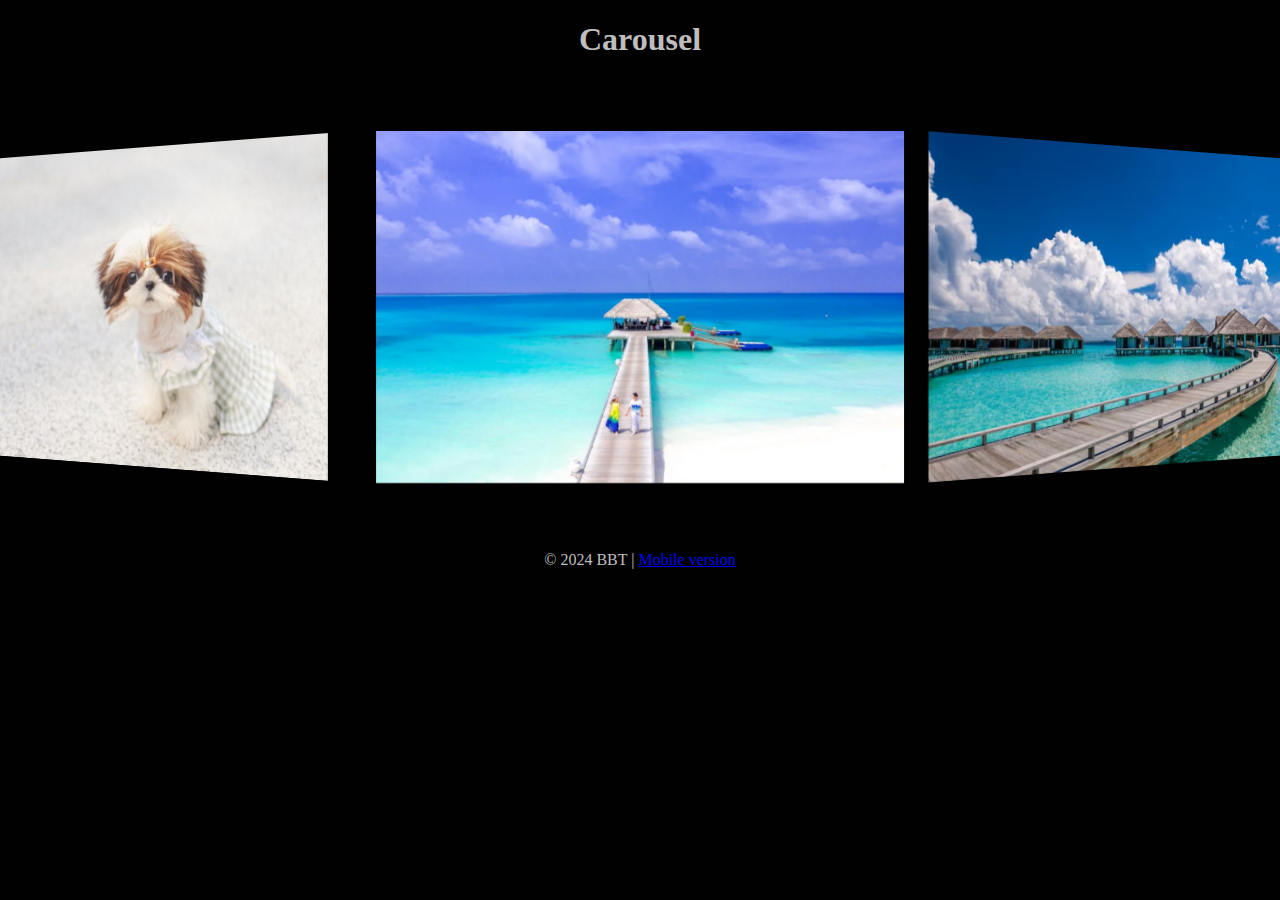
<file: index.html>
<!DOCTYPE html>
<html lang="en">

<head>
    <meta charset="utf-8">
    <meta name="viewport" content="width=device-width, initial-scale=1.0">
    <title>Carousel</title>
    <link rel="stylesheet" href="style.css">
</head>

<body>
    <h1>Carousel</h1>
    <div class="container">
        <div class="container-carousel">
            <div class="carousel">
                <div class="carousel-item active">
                    <img src="images/pexels-photo-3601437.webp" alt="couple">
                </div>
                <div class="carousel-item">
                    <img src="images/beautiful-beach-with-water-bungalows.jpg" alt="beach bungalows">
                </div>
                <div class="carousel-item">
                    <img src="images/Moofushi-GeneralView26.jpg" alt="island">
                </div>
                <div class="carousel-item">
                    <img src="images/bungalows.jpg" alt="bungalows">
                </div>
                <div class="carousel-item">
                    <img src="images/Greece.jpg" alt="Greece">
                </div>
                <div class="carousel-item">
                    <img src="images/fireworks1.jpg" alt="fireworks">
                </div>
                <div class="carousel-item">
                    <img src="images/Greece_Houses_Sea_481038_1920x1200.jpg" alt="Greece houses">
                </div>
                <div class="carousel-item">
                    <img src="images/In_the_park.JPG" alt="3_dogs">
                </div>
                <div class="carousel-item">
                    <img src="images/By_her_tail.JPG" alt="Delilah and Scarlett">
                </div>
                <div class="carousel-item">
                    <img src="images/IMG_2616.PNG" alt="Delilah">
                </div>
                <div class="carousel-item">
                    <img src="images/CA8DE82B-A7B1-4050-9D76-E984E280FF7F.JPG" alt="Cavaliers">
                </div>
                <div class="carousel-item">
                    <img src="images/96BBC3D0-68EE-4C9F-B8B6-C963237619D2.JPG" alt="Lucy">
                </div>
                <div class="carousel-item">
                    <img src="images/Scarlie.JPG" alt="Scarlie">
                </div>
                <div class="carousel-item">
                    <img src="images/Delilah_with_shroom.JPG" alt="Delilah">
                </div>
                <div class="carousel-item">
                    <img src="images/Lucy.JPG" alt="Lucy">
                </div>
                <div class="carousel-item">
                    <img src="images/DelilahLucy.JPG
                    " alt="Lucy">
                </div>
                <div class="carousel-item">
                    <img src="images/BabyLucy.JPG
                    " alt="Lucy">
                </div>
            </div>
        </div>
    </div>
    <footer class="footer">
        <p id="copy_right">&copy; 2024 BBT | <a href="index1.html">Mobile version</a></p>
        
    </footer>
    <script src="script.js"></script>
</body>

</html>
</file>
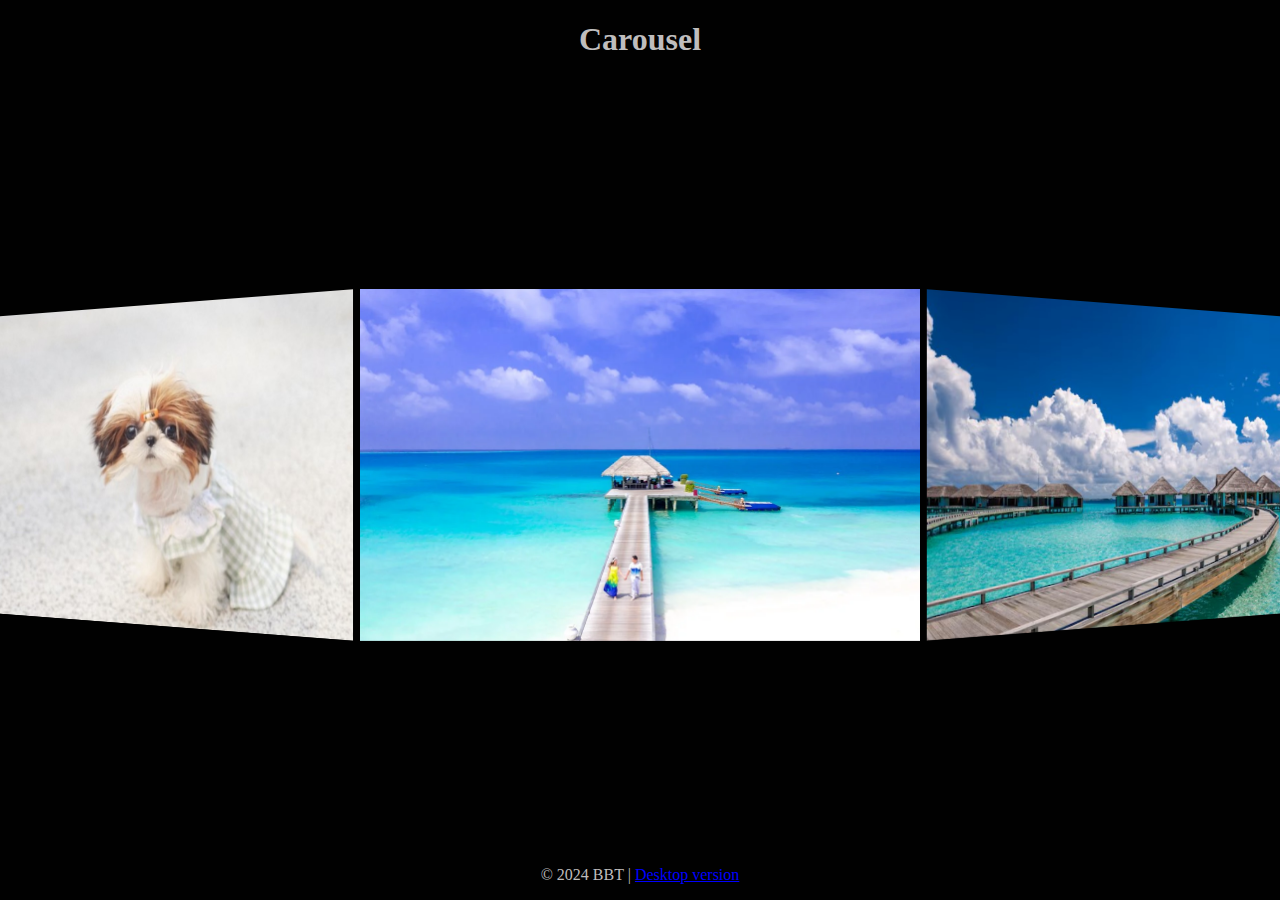
<file: index1.html>
<!DOCTYPE html>
<html lang="en">

<head>
    <meta charset="utf-8">
    <meta name="viewport" content="width=device-width, initial-scale=1.0">
    <title>Mobile Carousel</title>
    <link rel="stylesheet" href="style1.css">
</head>

<body>
    <h1>Carousel</h1>
    <div class="container">
        <div class="container-carousel">
            <div class="carousel">
                <div class="carousel-item active">
                    <img src="images/pexels-photo-3601437.webp" alt="couple">
                </div>
                <div class="carousel-item">
                    <img src="images/beautiful-beach-with-water-bungalows.jpg" alt="beach bunalows">
                </div>
                <div class="carousel-item">
                    <img src="images/Moofushi-GeneralView26.jpg" alt="island">
                </div>
                <div class="carousel-item">
                    <img src="images/Overwater-Boardwalk-728x410.jpg" alt="bungalows">
                </div>
                <div class="carousel-item">
                    <img src="images/Greece.jpg" alt="Greece">
                </div>
                <div class="carousel-item">
                    <img src="images/fireworks1.jpg" alt="fireworks">
                </div>
                <div class="carousel-item">
                    <img src="images/Greece_Houses_Sea_481038_1920x1200.jpg" alt="Greece houses">
                </div>
                <div class="carousel-item">
                    <img src="images/In_the_park.JPG" alt="3 dogs">
                </div>
                <div class="carousel-item">
                    <img src="images/By_her_tail.JPG" alt="Delilah and Scarlett">
                </div>
                <div class="carousel-item">
                    <img src="images/IMG_2616.PNG" alt="Delilah">
                </div>
                <div class="carousel-item">
                    <img src="images/CA8DE82B-A7B1-4050-9D76-E984E280FF7F.JPG" alt="Cavaliers">
                </div>
                <div class="carousel-item">
                    <img src="images/96BBC3D0-68EE-4C9F-B8B6-C963237619D2.JPG" alt="Lucy">
                </div>
                <div class="carousel-item">
                    <img src="images/Scarlie.JPG" alt="Scarlie">
                </div>
                <div class="carousel-item">
                    <img src="images/Delilah_with_shroom.JPG" alt="Delilah">
                </div>
                <div class="carousel-item">
                    <img src="images/Lucy.JPG" alt="Lucy">
                </div>
                <div class="carousel-item">
                    <img src="images/DelilahLucy.JPG
                    " alt="Lucy">
                </div>
                <div class="carousel-item">
                    <img src="images/BabyLucy.JPG
                    " alt="Lucy">
                </div>
            </div>
        </div>
    </div>
    <footer class="footer">
        <p id="copy_right">&copy; 2024 BBT | <a href="index.html">Desktop version</a></p>
    </footer>
    <script src="script1.js"></script>
</body>

</html>
</file>
<file: style.css>
:root {
    --bg: #010101;
    --container-width: 35rem;
    --container-height: 22rem;
}

body {
    margin: 0;
    display: flex;
    flex-direction: column;
    justify-content: center;
    align-items: center;
    /* Ensure the body takes up the full viewport height */
    height: 65vh;
    background: var(--bg);

}

.container {
    display: flex;
    justify-content: center;
    align-items: center;
    width: 100%;
    /* Ensure the container takes up the full width */
    height: 100%;
    /* Ensure the container takes up the full height */
}

.container-carousel {
    display: flex;
    justify-content: center;
    align-items: center;
    width: var(--container-width);
    height: var(--container-height);
    perspective: 1000px;
}

.carousel {
    transform-style: preserve-3d;
    user-select: none;
    cursor: grab;
    transition: transform 0.5s ease;
    /* Smooth transition for rotation */
}

.carousel-item {
    position: absolute;
    width: 100%;
    height: 100%;
    display: flex;
    justify-content: center;
    align-items: center;
    transform-style: preserve-3d;
    backface-visibility: hidden;
    /* Improve rendering performance */
}

.carousel-item img {
    display: block;
    max-width: 100%;
    height: 100%;
    object-fit: cover;
}

.carousel,
.carousel-item {
    width: 100%;
    height: 100%;
}

@media screen and (min-width: 476px) {
    .container-carousel {
        --widthItem: 16rem;
        --heightItem: 12.5rem;
    }
}

footer, h1 {
    color: rgb(191, 189, 189);
    display: flex;

}
</file>
<file: style1.css>
:root {
    --bg: #010101;
    --container-width: 35rem;
    --container-height: 22rem;
}

body {
    margin: 0;
    display: flex;
    flex-direction: column;
    justify-content: center;
    align-items: center;
    height: 100vh; /* Ensure the body takes up the full viewport height */
    background: var(--bg);
}

.container {
    display: flex;
    justify-content: center;
    align-items: center;
    width: 100%;
    height: 100%;
}

.container-carousel {
    width: var(--container-width);
    height: var(--container-height);
    perspective: 1000px;
    display: flex;
    justify-content: center;
    align-items: center;
}

.carousel {
    width: 100%;
    height: 100%;
    transform-style: preserve-3d;
    user-select: none;
    cursor: grab;
    transition: transform 0.5s ease; /* Smooth transition for rotation */
}

.carousel-item {
    position: absolute;
    width: 100%;
    height: 100%;
    display: flex;
    justify-content: center;
    align-items: center;
    transform-style: preserve-3d;
    backface-visibility: hidden; /* Improve rendering performance */
}

.carousel-item img {
    display: block;
    width: 100%;
    height: 100%;
    object-fit: cover;
}

@media screen and (max-width: 768px) {
    :root {
        --container-width: 25rem;
        --container-height: 16rem;
    }
}

@media screen and (max-width: 480px) {
    :root {
        --container-width: 20rem;
        --container-height: 14rem;
    }
}

footer, h1 {
    color: rgb(191, 189, 189);
    display: flex;
}

a {
    color: blue;
}
</file>
